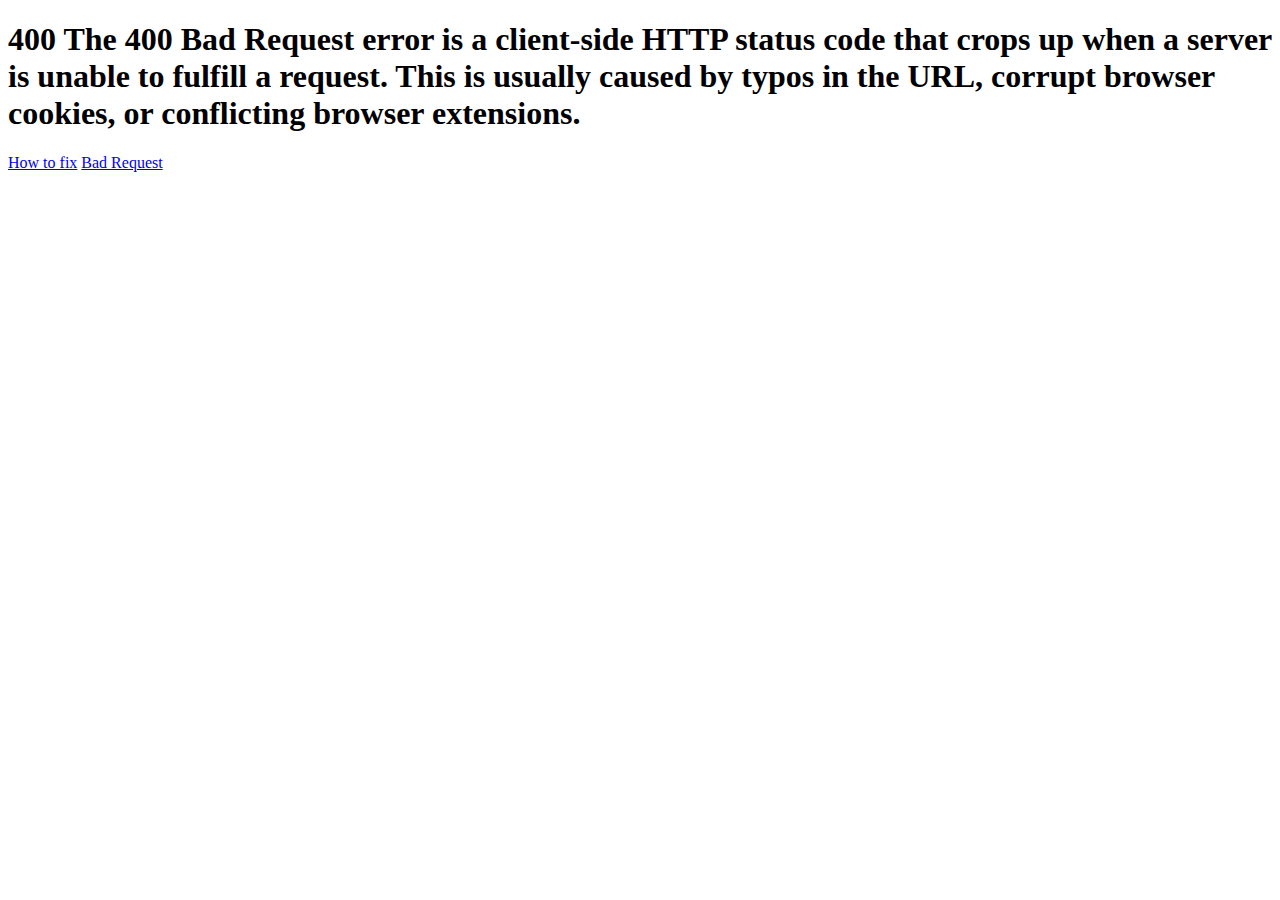
<file: src/main/resources/templates/error-400.html>
<!DOCTYPE html>
<html lang="en">
<head>
    <meta charset="UTF-8">
    <title>Title</title>
</head>
<body>
<h1>400 The 400 Bad Request error is a client-side
    HTTP status code that crops up when a server is
    unable to fulfill a request. This is usually caused
    by typos in the URL, corrupt browser cookies, or
    conflicting browser extensions.
</h1>
<a href="https://www.dreamhost.com/blog/400-bad-request-error/#:~:text=The%20400%20Bad%20Request%20error%20is%20a%20client%2Dside%20HTTP,cookies%2C%20or%20conflicting%20browser%20extensions" target="_blank">How to fix</a>
<a href="https://developer.mozilla.org/en-US/docs/Web/HTTP/Status/400" target="_blank">Bad Request</a>
</body>
</html>
</file>
